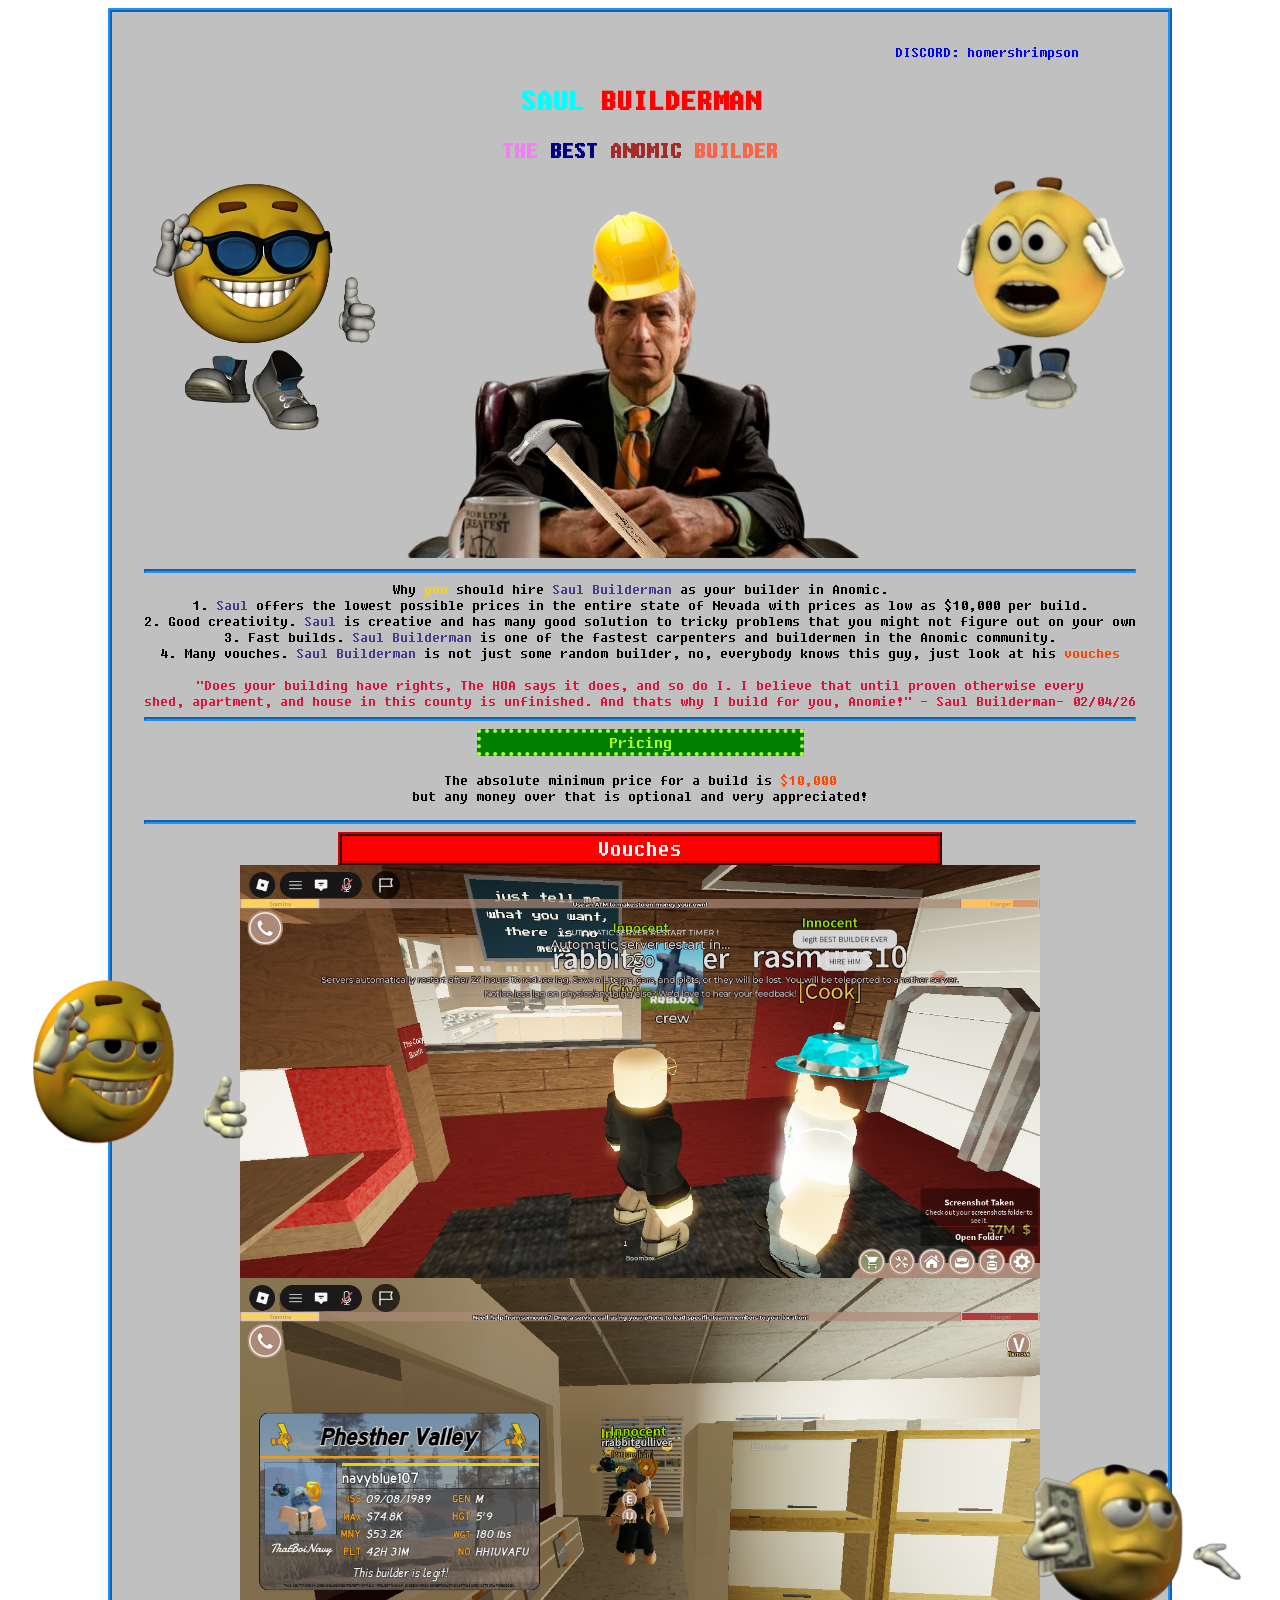
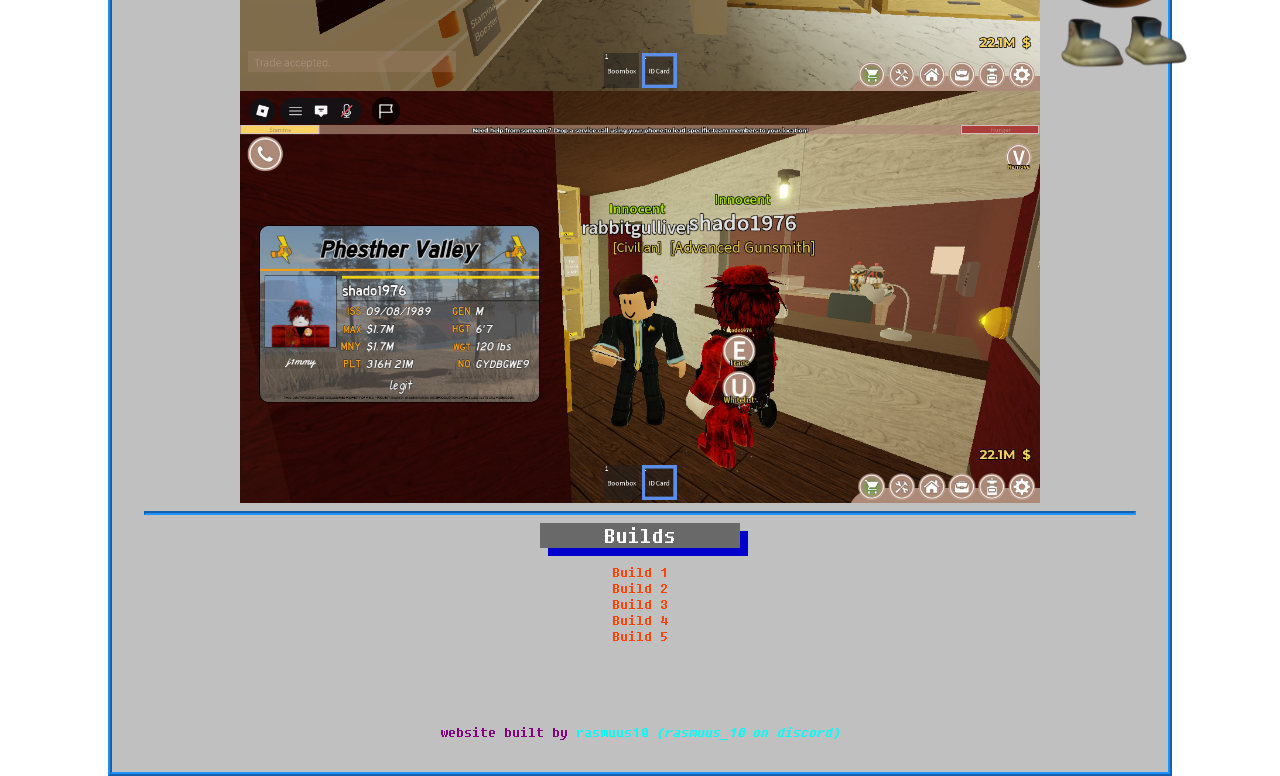
<file: index.html>
<!DOCTYPE html>
<html lang="en">
<head>
    <meta charset="UTF-8">
    <meta name="viewport" content="width=device-width, initial-scale=1.0">
    <title>SAUL BUILDERMAN - THE BEST OF THE BEST IN ANOMIC</title>
    <link rel="icon" href="src/sauliemcgaulie.png">
    <link rel="stylesheet" href="style.css">
    <link rel="stylesheet" href="rasmcss.css">
</head>
<body>
    <div class="center">
        <div id="main">
            <img src="src/emoji1.png" class="emoji" id="emoji1">
            <img src="src/emoji2.png" class="emoji" id="emoji2">
            <marquee scrollamount="3" class="blue">DISCORD: homershrimpson</marquee>
            <h1><span class="cyan">SAUL</span> <span class="red">BUILDERMAN</span></h1>
            <h2><span class="violet">THE</span> <span class="navy">BEST</span> <span class="brown">ANOMIC</span> <span class="tomato">BUILDER</span></h2>
            <img src="src/sauliemcgaulie.png" id="saul"><hr>
            Why <span class="gold">you</span> should hire <span class="darkslateblue">Saul Builderman</span> as your builder in Anomic.<br>
            1. <span class="darkslateblue">Saul</span> offers the lowest possible prices in the entire state of Nevada with prices as low as $10,000 per build.<br>
            2. Good creativity. <span class="darkslateblue">Saul</span> is creative and has many good solution to tricky problems that you might not figure out on your own<br>
            3. Fast builds. <span class="darkslateblue">Saul Builderman</span> is one of the fastest carpenters and buildermen in the Anomic community.<br>
            4. Many vouches. <span class="darkslateblue">Saul Builderman</span> is not just some random builder, no, everybody knows this guy, just look at his <a href="#vouches">vouches</a><br><br>
            <span class="crimson">"Does your building have rights, The HOA says it does, and so do I. I believe that until proven otherwise every<br>shed, apartment, and house in this county is unfinished. And thats why I build for you, Anomie!" - Saul Builderman- 02/04/26</span><hr>
            <div class="center">
                <span class="greenyellow" id="pricing-text">Pricing</span>
            </div>
            <p id="prices-text">The absolute minimum price for a build is <span class="orangered">$10,000</span><br>but any money over that is optional and very appreciated!<br></p>
            <hr>
            <div class="center">
                <span id="vouches">Vouches</span><br><br>
            </div>
            <div class="center"><img src="src/vouches/vouch1.png" class="vouch"><br></div>
            <div class="center"><img src="src/vouches/vouch2.png" class="vouch"><br></div>
            <div class="center"><img src="src/vouches/vouch3.png" class="vouch"><br></div>
            <hr>
            <div class="center"><span id="builds">Builds</span></div><br>
            <div class="text-center">
                <a href="build1.html">Build 1</a><br>
                <a href="build2.html">Build 2</a><br>
                <a href="build3.html">Build 3</a><br>
                <a href="build4.html">Build 4</a><br>
                <a href="build5.html">Build 5</a><br>
            </div>
            <br>
            <img src="src/emoji3.png" class="emoji" id="emoji3">
            <img src="src/emoji4.png" class="emoji" id="emoji4"><br><br><br><br>
            <span class="purple">website built by </span><span class="cyan">rasmuus10</span> <i class="cyan">(rasmuus_10 on discord)</i>
        </div><br>
    </div>
    <canvas id="canvas"></canvas>
    <script src="index.js"></script>
</body>
</file>
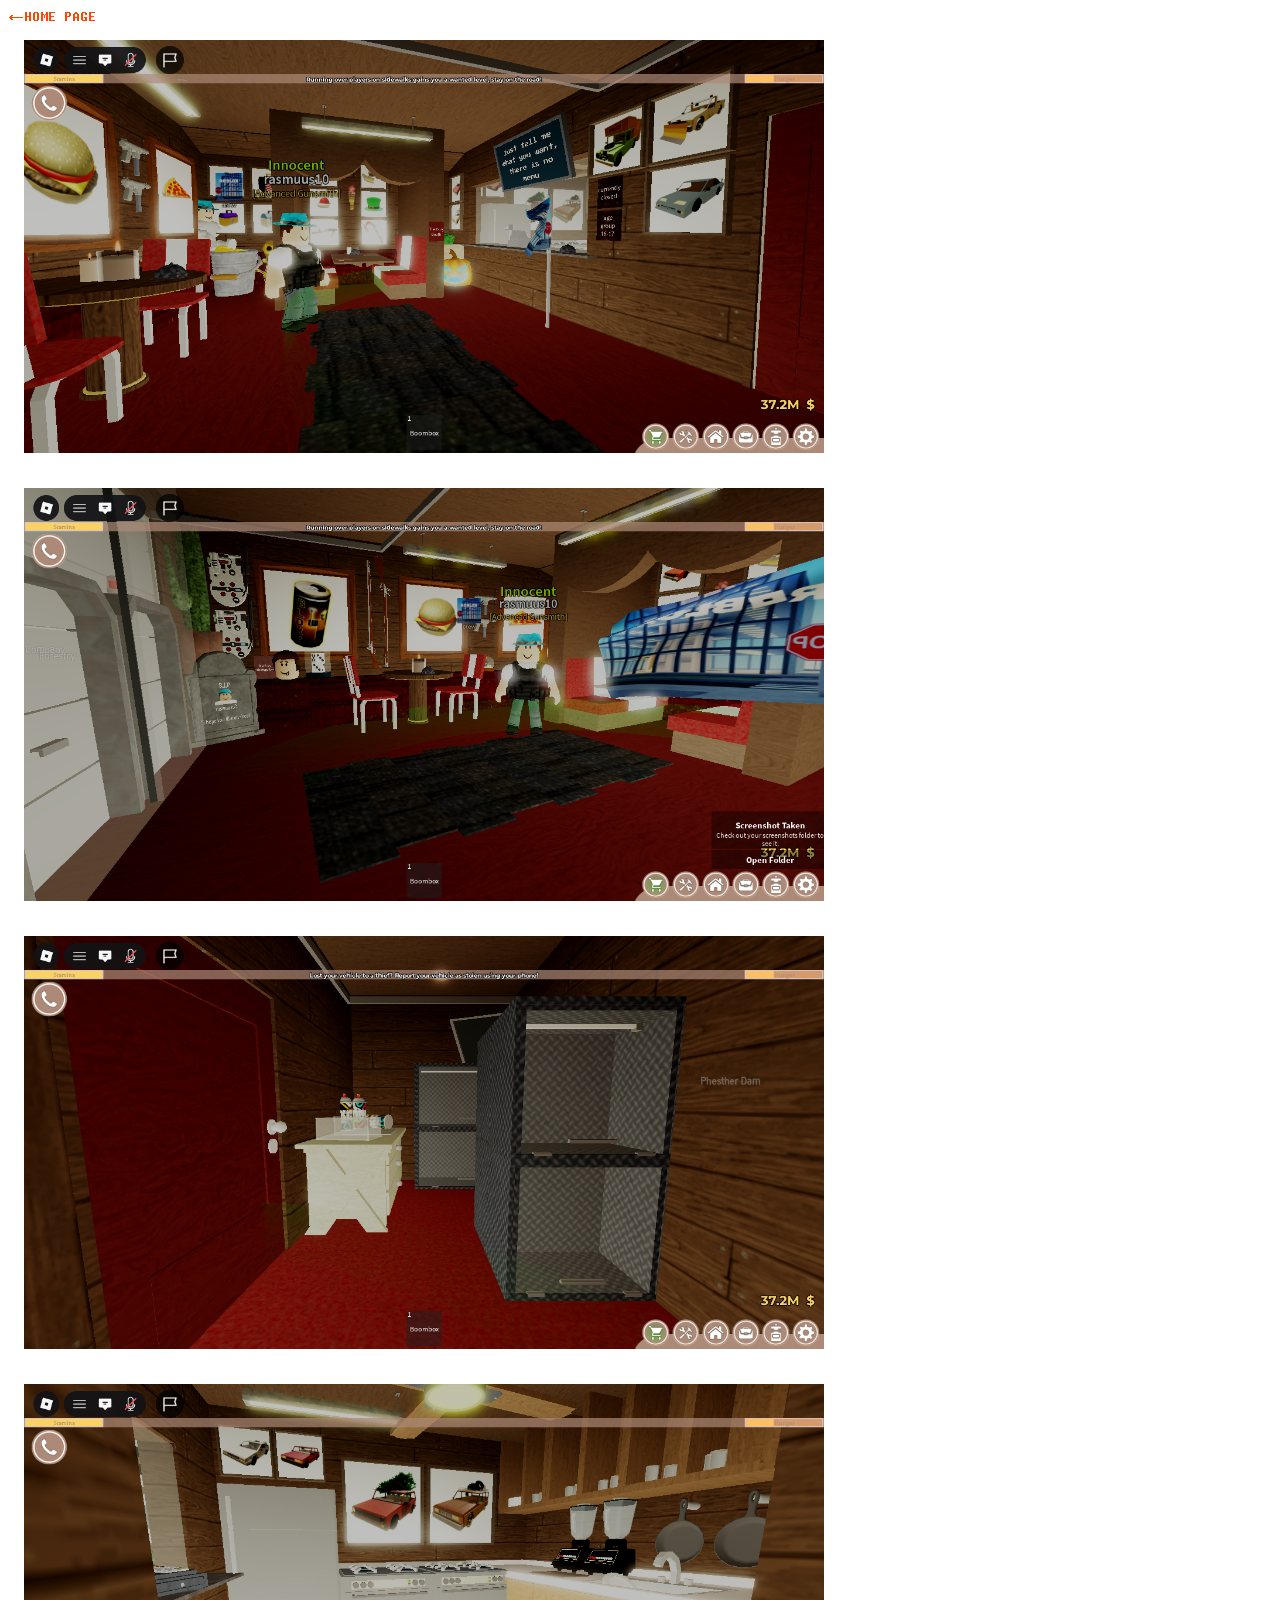
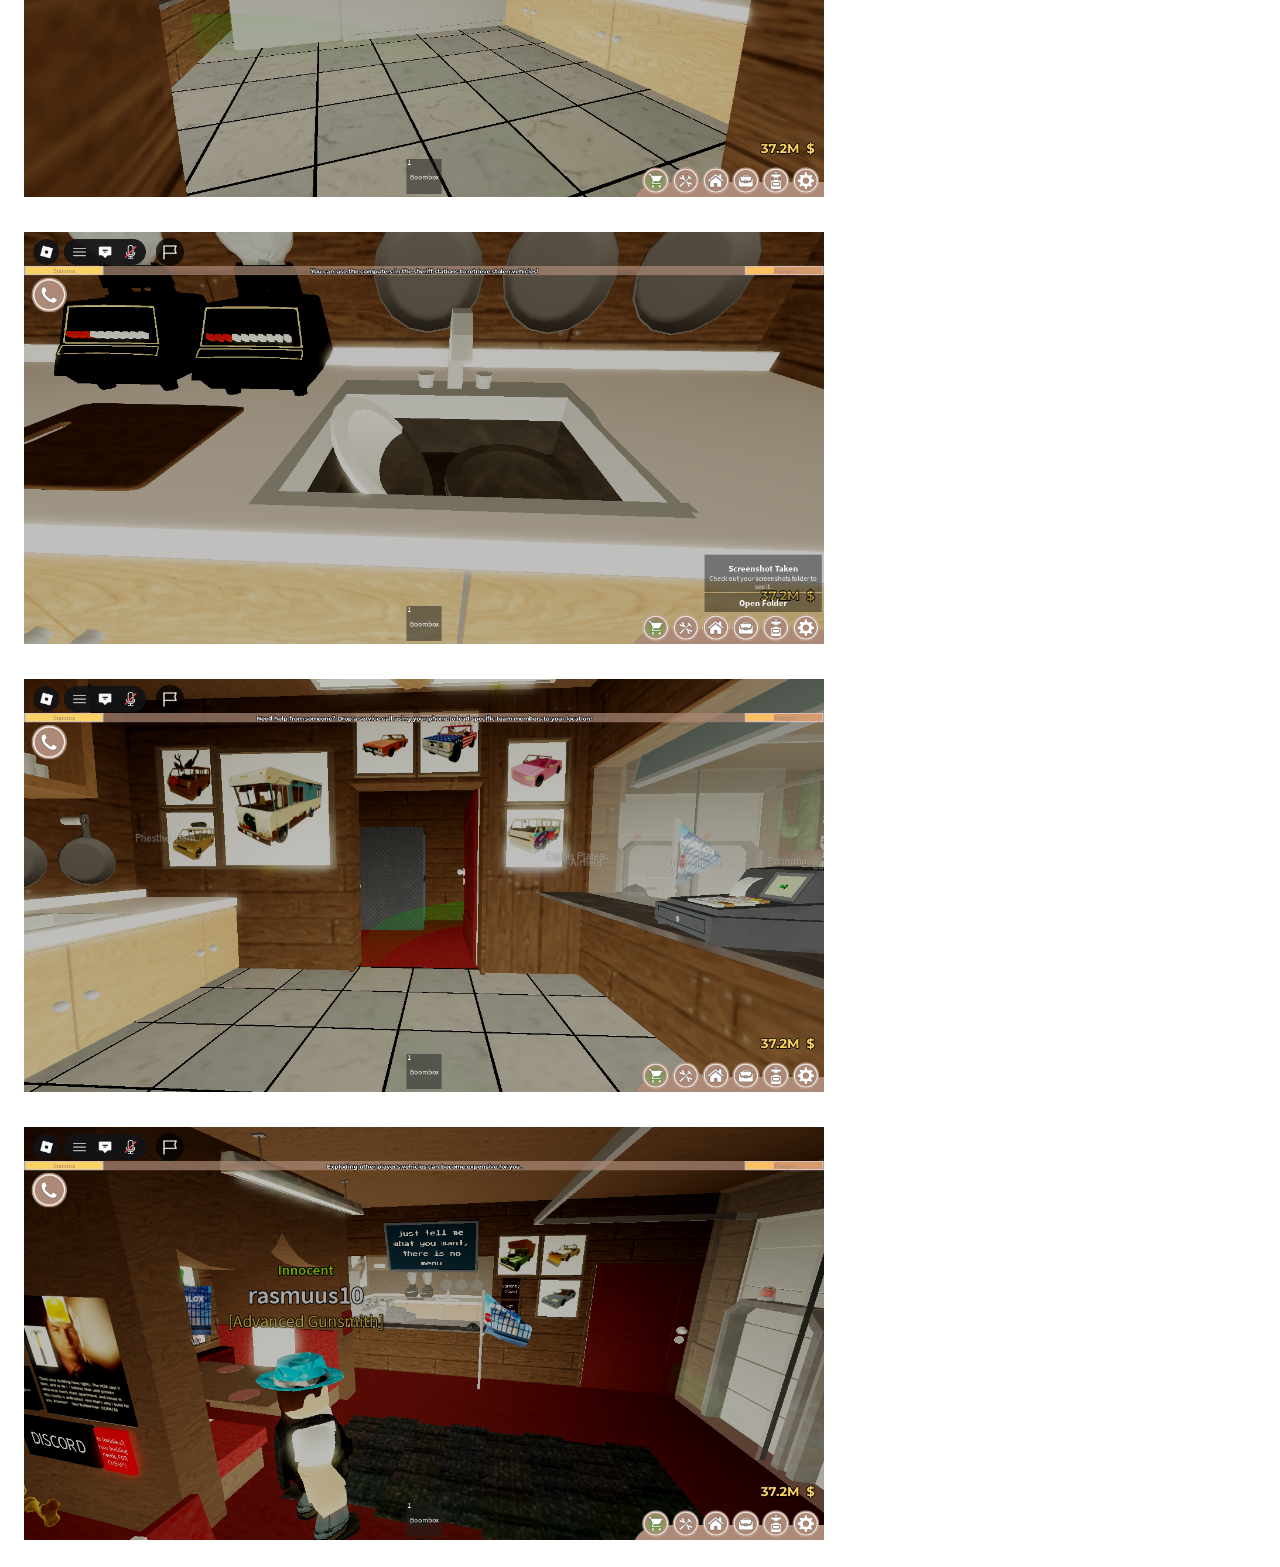
<file: build1.html>
<!DOCTYPE html>
<html lang="en">
<head>
    <meta charset="UTF-8">
    <meta name="viewport" content="width=device-width, initial-scale=1.0">
    <title>Build 1 - Saul Builderman</title>
    <link rel="stylesheet" href="style.css">
</head>
<body>
    <a href="../"><-HOME PAGE</a><br>
    <img src="src/build1/build1.png" class="build">
    <img src="src/build1/build1-img2.png" class="build">
    <img src="src/build1/build1-img3.png" class="build">
    <img src="src/build1/build1-img4.png" class="build">
    <img src="src/build1/build1-img5.png" class="build">
    <img src="src/build1/build1-img6.png" class="build">
    <img src="src/build1/build1-img7.png" class="build">
</body>
</html>
</file>
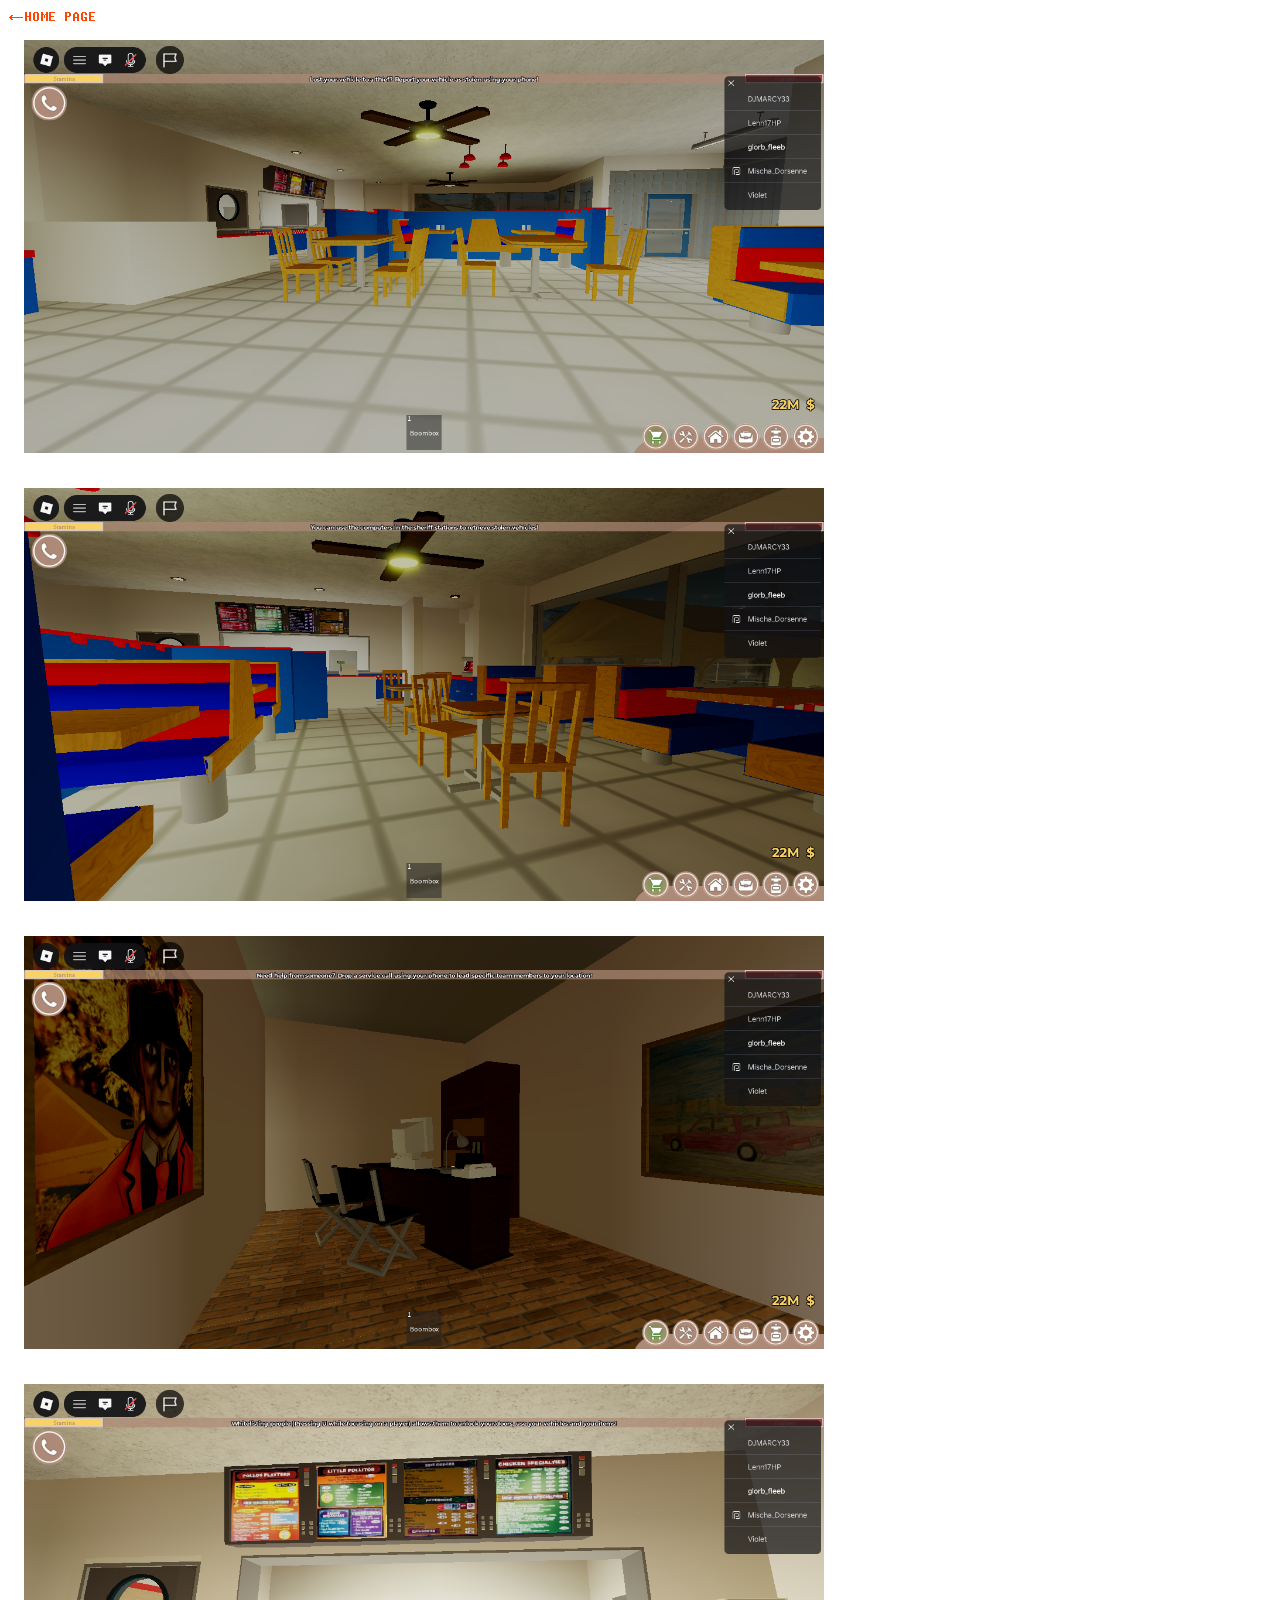
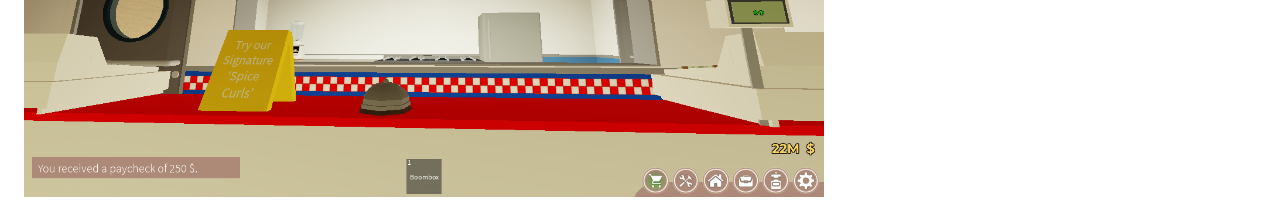
<file: build2.html>
<!DOCTYPE html>
<html lang="en">
<head>
    <meta charset="UTF-8">
    <meta name="viewport" content="width=device-width, initial-scale=1.0">
    <title>Build 2 - Saul Builderman</title>
    <link rel="stylesheet" href="style.css">
</head>
<body>
    <a href="../"><-HOME PAGE</a><br>
    <img src="src/build2/build2.png" class="build">
    <img src="src/build2/build2-img2.png" class="build">
    <img src="src/build2/build2-img3.png" class="build">
    <img src="src/build2/build2-img4.png" class="build">
</body>
</html>
</file>
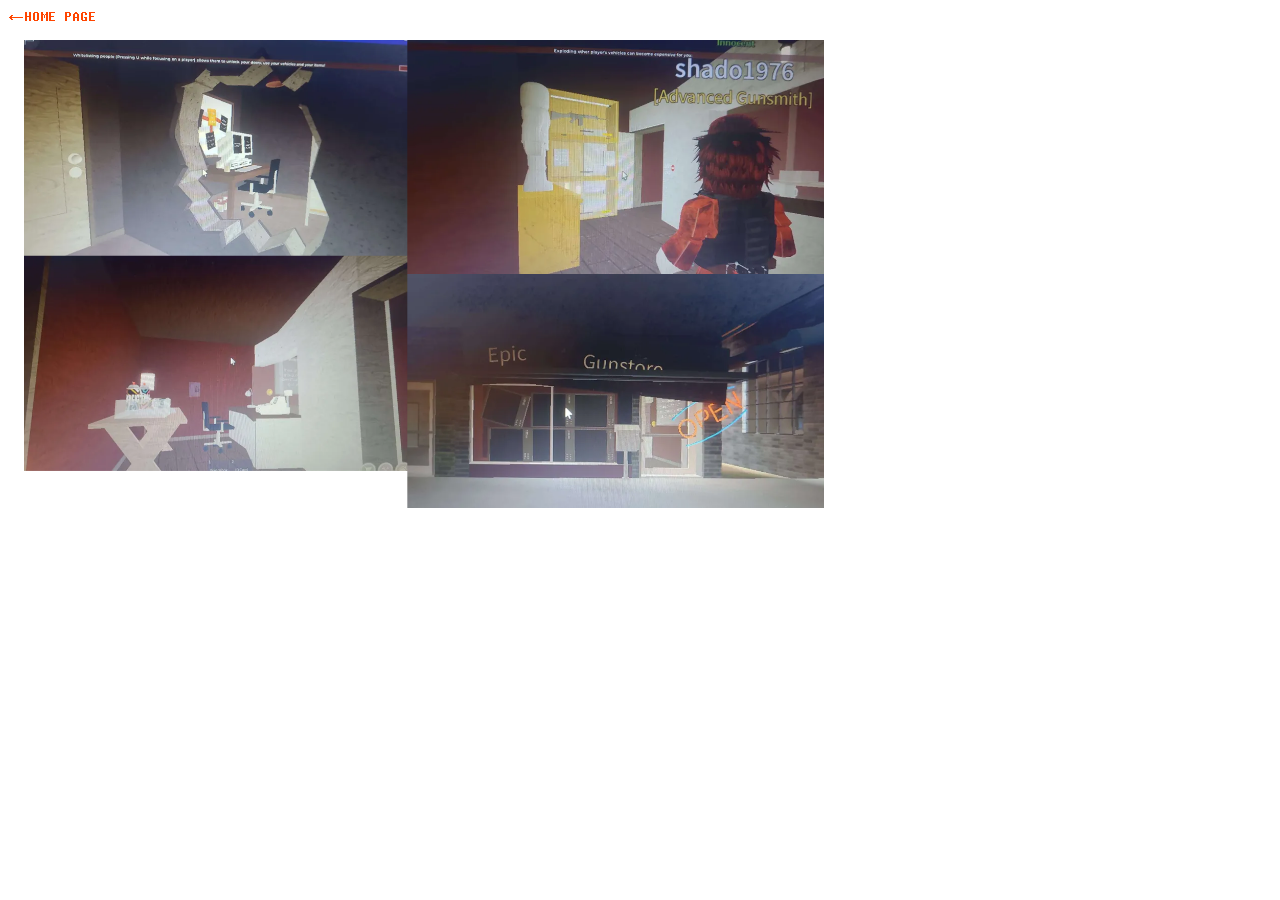
<file: build3.html>
<!DOCTYPE html>
<html lang="en">
<head>
    <meta charset="UTF-8">
    <meta name="viewport" content="width=device-width, initial-scale=1.0">
    <title>Build 3 - Saul Builderman</title>
    <link rel="stylesheet" href="style.css">
</head>
<body>
    <a href="../"><-HOME PAGE</a><br>
    <img src="src/build3/build3.png" class="build">
</body>
</html>
</file>
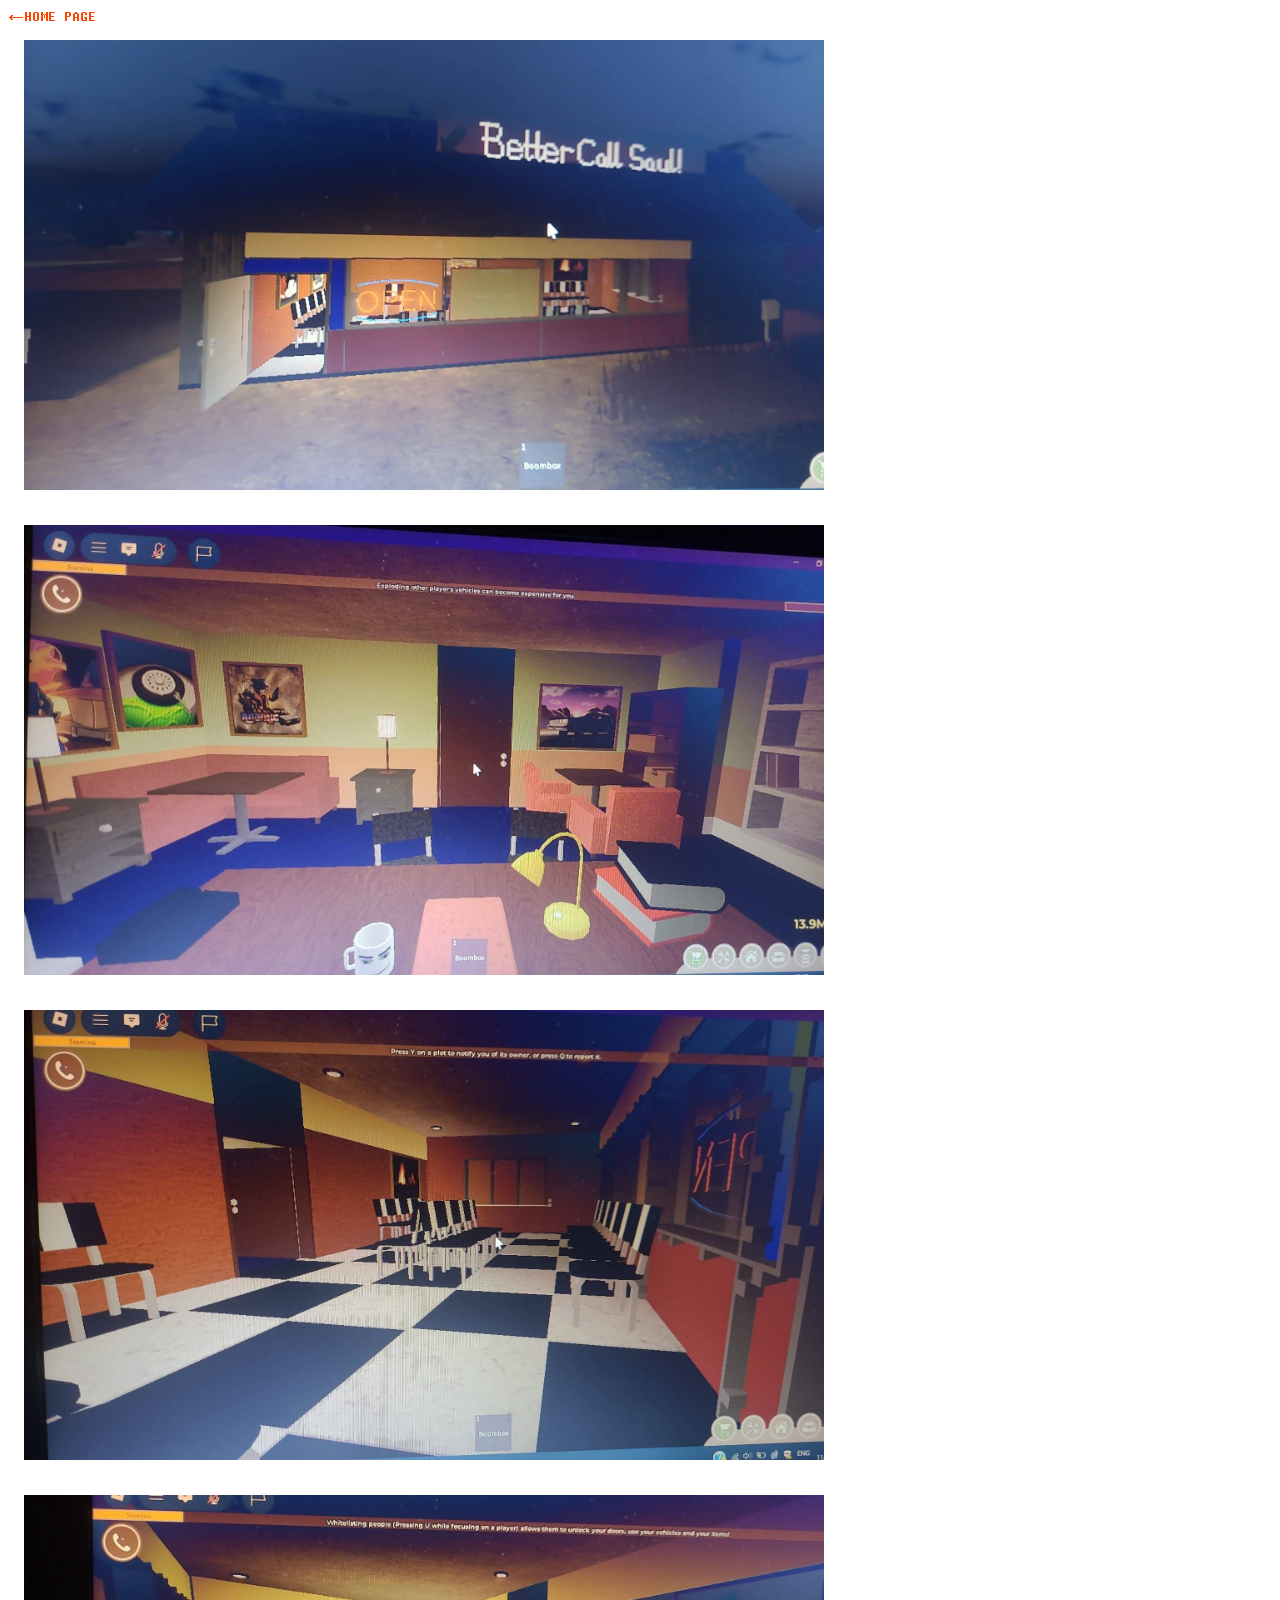
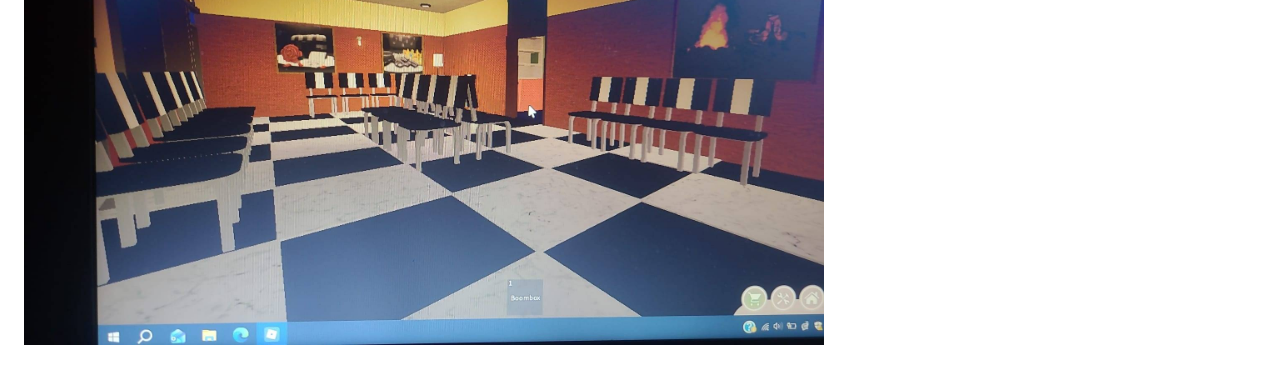
<file: build4.html>
<!DOCTYPE html>
<html lang="en">
<head>
    <meta charset="UTF-8">
    <meta name="viewport" content="width=device-width, initial-scale=1.0">
    <title>Build 4 - Saul Builderman</title>
    <link rel="stylesheet" href="style.css">
</head>
<body>
    <a href="../"><-HOME PAGE</a><br>
    <img src="src/build4/build4.jpg" class="build">
    <img src="src/build4/build4-img2.jpg" class="build">
    <img src="src/build4/build4-img3.jpg" class="build">
    <img src="src/build4/build4-img4.jpg" class="build">
</body>
</html>
</file>
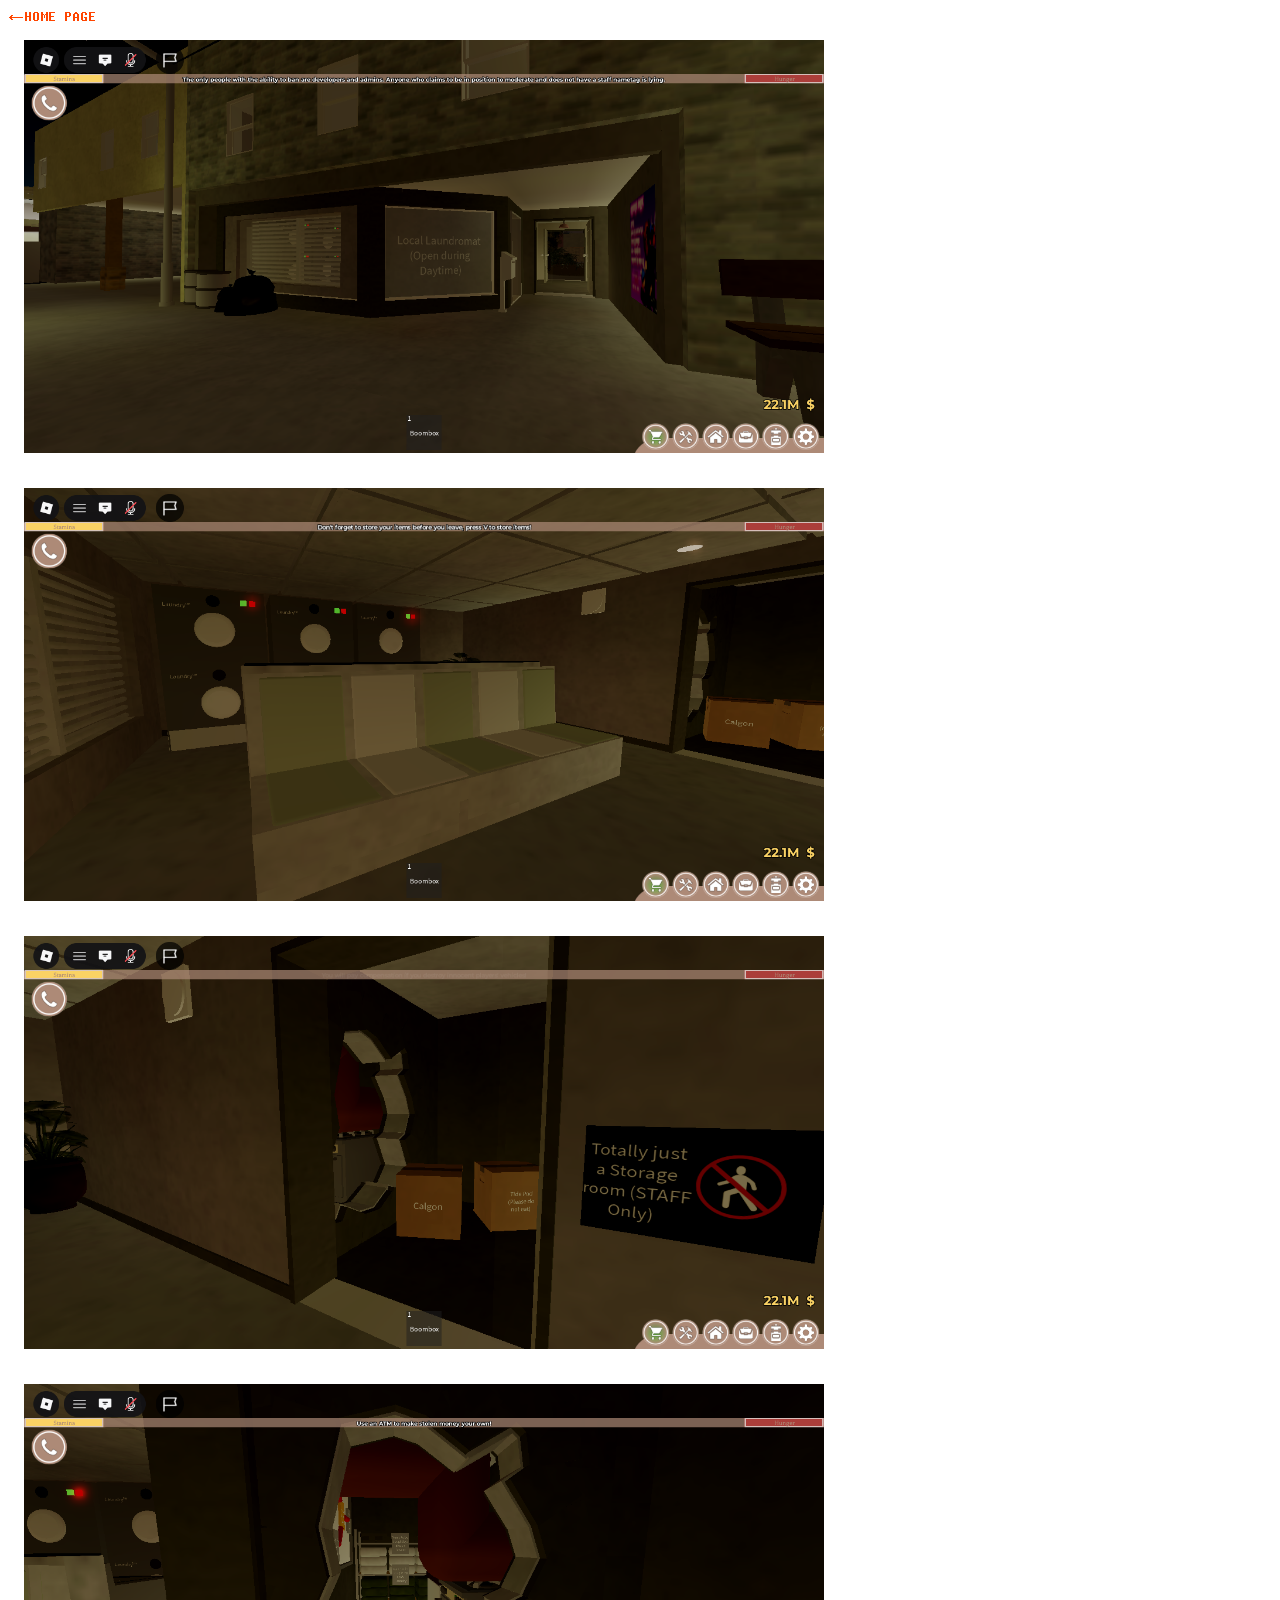
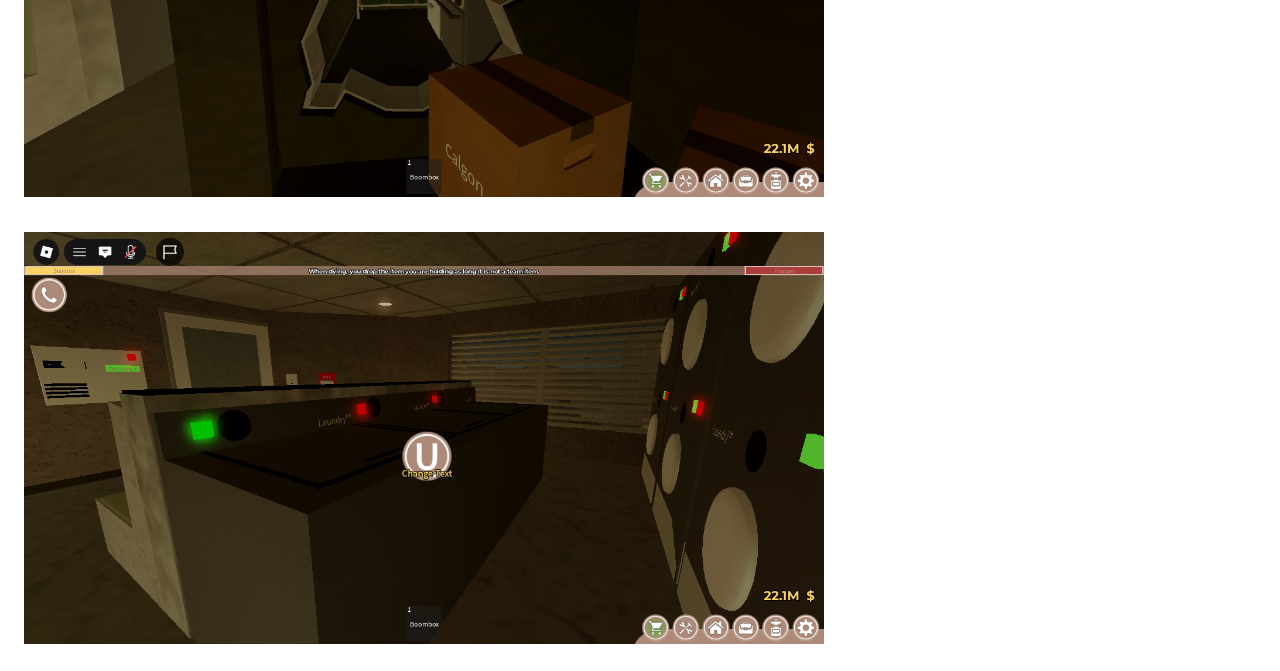
<file: build5.html>
<!DOCTYPE html>
<html lang="en">
<head>
    <meta charset="UTF-8">
    <meta name="viewport" content="width=device-width, initial-scale=1.0">
    <title>Build 5 - Saul Builderman</title>
    <link rel="stylesheet" href="style.css">
</head>
<body>
    <a href="../"><-HOME PAGE</a><br>
    <img src="src/build5/build5.png" class="build">
    <img src="src/build5/build5-img2.png" class="build">
    <img src="src/build5/build5-img3.png" class="build">
    <img src="src/build5/build5-img4.png" class="build">
    <img src="src/build5/build5-img5.png" class="build">
</body>
</html>
</file>
<file: style.css>
body {
    font-family: font;
}

@font-face {
    font-family: font;
    src: url(src/fixedsys.ttf);
}

@media screen and (max-width: 800px) {
    .emoji { display: none; }
}

.center {
    display: flex;
    justify-content: center;
}

#main {
    text-align: center;
    background-color: silver;
    padding: 2rem;
    border: 4px ridge dodgerblue;
    position: absolute;
    z-index: 10;
}

hr {
    border-color: dodgerblue;
    border-width: 2px;
}

a {
    color: orangered;
    text-decoration: none;
}

a:hover {
    background-color: orangered;
    color: white;
}

#pricing-text {
    border: 4px dotted greenyellow;
    width: fit-content;
    padding-left: 8rem;
    padding-right: 8rem;
    background-color: green;
    font-size: large;
}

#vouches {
    border: 4px ridge maroon;
    width: fit-content;
    padding-left: 16rem;
    padding-right: 16rem;
    background-color: red;
    color: white;
    font-size: x-large;
}

.vouch { width: 50rem; }

#builds {
    width: fit-content;
    padding-left: 4rem;
    padding-right: 4rem;
    background-color: dimgray;
    color: white;
    box-shadow: 8px 8px mediumblue;
    font-size: x-large;
}

.build {
    width: 50rem;
    margin: 1rem;
}

.emoji {
    position: absolute;
    z-index: 10;
    width: 15rem;
}

#emoji1, #emoji2 { top: 10rem; }

#emoji2 {
    left: 50rem;
}

#emoji3 {
    top: 60rem;
    left: -6rem;
}

#emoji4 {
    top: 90rem;
    left: 56rem;
}

#canvas {
    position: fixed;
    z-index: 0;
    top: 0;
    left: 0;
}
</file>
<file: rasmcss.css>
/*  rasmCSS run by rasmuus10 on GitHub.  
    This CSS framework is free to use  
    and you can change it however you  
    want and make it into your own!    
                    
    The colors are taken from 
    https://htmlcolorcodes.com         */

/*             RED COLORS              */
.indianred {color: indianred;}
.lightcoral {color: lightcoral;}
.salmon {color: salmon;}
.darksalmon {color: darksalmon;}
.lightsalmon {color: lightsalmon;}
.crimson {color: crimson;}
.red {color: red;}
.firebrick {color: firebrick;}
.darkred {color: darkred;}

/*             PINK COLORS              */
.pink {color: pink;}
.lightpink {color: lightpink;}
.hotpink {color: hotpink;}
.deeppink {color: deeppink;}
.mediumvioletred {color: mediumvioletred;}
.palevioletred {color: palevioletred;}

/*             ORANGE COLORS             */
.coral {color: coral;}
.tomato {color: tomato;}
.orangered {color: orangered;}
.darkorange {color: darkorange;}
.orange {color: orange;}

/*             YELLOW COLORS             */
.gold {color: gold;}
.yellow {color: yellow;}
.lightyellow {color: lightyellow;}
.lemonchiffon {color: lemonchiffon;}
.lightgoldenrodyellow {color: lightgoldenrodyellow;}
.papayawhip {color: papayawhip;}
.moccasin {color: moccasin;}
.peachpuff {color: peachpuff;}
.palegoldenrod {color: palegoldenrod;}
.khaki {color: khaki;}
.darkkhaki {color: darkkhaki;}

/*             PURPLE COLORS             */
.lavender {color: lavender;}
.thistle {color: thistle;}
.plum {color: plum;}
.violet {color: violet;}
.orchid {color: orchid;}
.fuchsia {color: fuchsia;}
.magenta {color: magenta;}
.mediumorchid {color: mediumorchid;}
.mediumpurple {color: mediumpurple;}
.rebeccapurple {color: rebeccapurple;}
.blueviolet {color: blueviolet;}
.darkviolet {color: darkviolet;}
.darkorchid {color: darkorchid;}
.darkmagenta {color: darkmagenta;}
.purple {color: purple;}
.indigo {color: indigo;}
.slateblue {color: slateblue;}
.darkslateblue {color: darkslateblue;}
.mediumslateblue {color: mediumslateblue;}

/*             GREEN COLORS             */
.greenyellow {color: greenyellow;}
.chartreuse {color: chartreuse;}
.lawngreen {color: lawngreen;}
.lime {color: lime;}
.limegreen {color: limegreen;}
.palegreen {color: palegreen;}
.lightgreen {color: lightgreen;}
.mediumspringgreen {color: mediumspringgreen;}
.springgreen {color: springgreen;}
.mediumseagreen {color: mediumseagreen;}
.seagreen {color: seagreen;}
.forestgreen {color: forestgreen;}
.green {color: green;}
.darkgreen {color: darkgreen;}
.yellowgreen {color: yellowgreen;}
.olivedrab {color: olivedrab;}
.olive {color: olive;}
.darkolivegreen {color: darkolivegreen;}
.mediumaquamarine {color: mediumaquamarine;}
.darkseagreen {color: darkseagreen;}
.lightseagreen {color: lightseagreen;}
.darkcyan {color: darkcyan;}
.teal {color: teal;}

/*             BLUE COLORS             */
.aqua {color: aqua;}
.cyan {color: cyan;}
.lightcyan {color: lightcyan;}
.paleturquoise {color: paleturquoise;}
.aquamarine {color: aquamarine;}
.turquoise {color: turquoise;}
.mediumturquoise {color: mediumturquoise;}
.darkturquoise {color: darkturquoise;}
.cadetblue {color: cadetblue;}
.steelblue {color: steelblue;}
.lightsteelblue {color: lightsteelblue;}
.powderblue {color: powderblue;}
.lightblue {color: lightblue;} 
.skyblue {color: skyblue;}
.lightskyblue {color: lightskyblue;}
.deepskyblue {color: deepskyblue;}
.dodgerblue {color: dodgerblue;} 
.cornflowerblue {color: cornflowerblue;}
.mediumslateblue {color: mediumslateblue;}
.royalblue {color: royalblue;}
.blue {color: blue;}
.mediumblue {color: mediumblue;}
.darkblue {color: darkblue;}
.navy {color: navy;}
.midnightblue {color: midnightblue;}

/*             BROWN COLORS            */
.cornsilk {color: cornsilk;}
.blanchedalmond {color: blanchedalmond;}
.bisque {color: bisque;}
.navajowhite {color: navajowhite;}
.wheat {color: wheat;}
.burlywood {color: burlywood;}
.tan {color: tan;} 
.rosybrown {color: rosybrown;}
.sandybrown {color: sandybrown;}
.goldenrod {color: goldenrod;}
.darkgoldenrod {color: darkgoldenrod;}
.peru {color: peru;}
.chocolate {color: chocolate;}
.saddlebrown {color: saddlebrown;}
.sienna {color: sienna;}
.brown {color: brown;}
.maroon {color: maroon;}

/*             WHITE COLORS           */
.white {color: white;}
.snow {color: snow;}
.honeydew {color: honeydew;}
.mintcream {color: mintcream;}
.azure {color: azure;}
.aliceblue {color: aliceblue;}
.ghostwhite {color: ghostwhite;}
.whitesmoke {color: whitesmoke;}
.seashell {color: seashell;}
.beige {color: beige;}
.oldlace {color: oldlace;}
.floralwhite {color: floralwhite;}
.ivory {color: ivory;}
.antiquewhite {color: antiquewhite;}
.linen {color: linen;}
.lavenderblush {color: lavenderblush;}
.mistyrose {color: mistyrose;}

/*             GRAY COLORS            */
.gainsboro {color: gainsboro;}
.lightgray {color: lightgray;}
.lightgrey {color: lightgrey;}
.silver {color: silver;} 
.darkgray {color: darkgray;}
.darkgrey {color: darkgrey;}
.gray {color: gray;}
.grey {color: grey;}
.dimgray {color: dimgray;}
.dimgrey {color: dimgrey;}
.lightslategray {color: lightslategray;}
.lightslategrey {color: lightslategrey;}
.slategray {color: slategray;}
.slategrey {color: slategrey;}
.darkslategray {color: darkslategray;}
.darkslategrey {color: darkslategrey;}
.black {color: black;}






/*        RED BACKGROUND COLORS       */
.bg-indianred {background-color: indianred;}
.bg-lightcoral {background-color: lightcoral;}
.bg-salmon {background-color: salmon;}
.bg-darksalmon {background-color: darksalmon;}
.bg-lightsalmon {background-color: lightsalmon;}
.bg-crimson {background-color: crimson;}
.bg-red {background-color: red;}
.bg-firebrick {background-color: firebrick;}
.darkred {background-color: darkred;}

/*        PINK BACKGROUND COLORS      */
.bg-pink {background-color: pink;}
.bg-lightpink {background-color: lightpink;}
.bg-hotpink {background-color: hotpink;}
.bg-deeppink {background-color: deeppink;}
.bg-mediumvioletred {background-color: mediumvioletred;}
.bg-palevioletred {background-color: palevioletred;}

/*        ORANGE BACKGROUND COLORS     */
.bg-coral {background-color: coral;}
.bg-tomato {background-color: tomato;}
.bg-orangered {background-color: orangered;}
.bg-darkorange {background-color: darkorange;}
.bg-orange {background-color: orange;}

/*        YELLOW BACKGROUND COLORS     */
.bg-gold {background-color: gold;}
.bg-yellow {background-color: yellow;}
.bg-lightyellow {background-color: lightyellow;}
.bg-lemonchiffon {background-color: lemonchiffon;}
.bg-lightgoldenrodyellow {background-color: lightgoldenrodyellow;}
.bg-papayawhip {background-color: papayawhip;}
.bg-moccasin {background-color: moccasin;}
.bg-peachpuff {background-color: peachpuff;}
.bg-palegoldenrod {background-color: palegoldenrod;}
.bg-khaki {background-color: khaki;}
.bg-darkkhaki {background-color: darkkhaki;}

/*        PURPLE BACKGROUND COLORS      */
.bg-lavender {background-color: lavender;}
.bg-thistle {background-color: thistle;}
.bg-plum {background-color: plum;}
.bg-violet {background-color: violet;}
.bg-orchid {background-color: orchid;}
.bg-fuchsia {background-color: fuchsia;}
.bg-magenta {background-color: magenta;}
.bg-mediumorchid {background-color: mediumorchid;}
.bg-mediumpurple {background-color: mediumpurple;}
.bg-rebeccapurple {background-color: rebeccapurple;}
.bg-blueviolet {background-color: blueviolet;}
.bg-darkviolet {background-color: darkviolet;}
.bg-darkorchid {background-color: darkorchid;}
.bg-darkmagenta {background-color: darkmagenta;}
.bg-purple {background-color: purple;}
.bg-indigo {background-color: indigo;}
.bg-slateblue {background-color: slateblue;}
.bg-darkslateblue {background-color: darkslateblue;}
.bg-mediumslateblue {background-color: mediumslateblue;}

/*         GREEN BACKGROUND COLORS       */
.bg-greenyellow {background-color: greenyellow;}
.bg-chartreuse {background-color: chartreuse;}
.bg-lawngreen {background-color: lawngreen;}
.bg-lime {background-color: lime;}
.bg-limegreen {background-color: limegreen;}
.bg-palegreen {background-color: palegreen;}
.bg-lightgreen {background-color: lightgreen;}
.bg-mediumspringgreen {background-color: mediumspringgreen;}
.bg-springgreen {background-color: springgreen;}
.bg-mediumseagreen {background-color: mediumseagreen;}
.bg-seagreen {background-color: seagreen;}
.bg-forestgreen {background-color: forestgreen;}
.bg-green {background-color: green;}
.bg-darkgreen {background-color: darkgreen;}
.bg-yellowgreen {background-color: yellowgreen;}
.bg-olivedrab {background-color: olivedrab;}
.bg-olive {background-color: olive;}
.bg-darkolivegreen {background-color: darkolivegreen;}
.bg-mediumaquamarine {background-color: mediumaquamarine;}
.bg-darkseagreen {background-color: darkseagreen;}
.bg-lightseagreen {background-color: lightseagreen;}
.bg-darkcyan {background-color: darkcyan;}
.bg-teal {background-color: teal;}

/*         BLUE BACKGROUND COLORS       */
.bg-aqua {background-color: aqua;}
.bg-cyan {background-color: cyan;}
.bg-lightcyan {background-color: lightcyan;}
.bg-paleturquoise {background-color: paleturquoise;}
.bg-aquamarine {background-color: aquamarine;}
.bg-turquoise {background-color: turquoise;}
.bg-mediumturquoise {background-color: mediumturquoise;}
.bg-darkturquoise {background-color: darkturquoise;}
.bg-cadetblue {background-color: cadetblue;}
.bg-steelblue {background-color: steelblue;}
.bg-lightsteelblue {background-color: lightsteelblue;}
.bg-powderblue {background-color: powderblue;}
.bg-lightblue {background-color: lightblue;} 
.bg-skyblue {background-color: skyblue;}
.bg-lightskyblue {background-color: lightskyblue;}
.bg-deepskyblue {background-color: deepskyblue;}
.bg-dodgerblue {background-color: dodgerblue;} 
.bg-cornflowerblue {background-color: cornflowerblue;}
.bg-mediumslateblue {background-color: mediumslateblue;}
.bg-royalblue {background-color: royalblue;}
.bg-blue {background-color: blue;}
.bg-mediumblue {background-color: mediumblue;}
.bg-darkblue {background-color: darkblue;}
.bg-navy {background-color: navy;}
.bg-midnightblue {background-color: midnightblue;}

/*          BROWN BACKGROUND COLORS      */
.bg-cornsilk {background-color: cornsilk;}
.bg-blanchedalmond {background-color: blanchedalmond;}
.bg-bisque {background-color: bisque;}
.bg-navajowhite {background-color: navajowhite;}
.bg-wheat {background-color: wheat;}
.bg-burlywood {background-color: burlywood;}
.bg-tan {background-color: tan;} 
.bg-rosybrown {background-color: rosybrown;}
.bg-sandybrown {background-color: sandybrown;}
.bg-goldenrod {background-color: goldenrod;}
.bg-darkgoldenrod {background-color: darkgoldenrod;}
.bg-peru {background-color: peru;}
.bg-chocolate {background-color: chocolate;}
.bg-saddlebrown {background-color: saddlebrown;}
.bg-sienna {background-color: sienna;}
.bg-brown {background-color: brown;}
.bg-maroon {background-color: maroon;}

/*         WHITE BACKGROUND COLORS        */
.bg-white {background-color: white;}
.bg-snow {background-color: snow;}
.bg-honeydew {background-color: honeydew;}
.bg-mintcream {background-color: mintcream;}
.bg-azure {background-color: azure;}
.bg-aliceblue {background-color: aliceblue;}
.bg-ghostwhite {background-color: ghostwhite;}
.bg-whitesmoke {background-color: whitesmoke;}
.bg-seashell {background-color: seashell;}
.bg-beige {background-color: beige;}
.bg-oldlace {background-color: oldlace;}
.bg-floralwhite {background-color: floralwhite;}
.bg-ivory {background-color: ivory;}
.bg-antiquewhite {background-color: antiquewhite;}
.bg-linen {background-color: linen;}
.bg-lavenderblush {background-color: lavenderblush;}
.bg-mistyrose {background-color: mistyrose;}

/*          GRAY BACKGROUND COLORS         */
.bg-gainsboro {background-color: gainsboro;}
.bg-lightgray {background-color: lightgray;}
.bg-lightgrey {background-color: lightgrey;}
.bg-silver {background-color: silver;} 
.bg-darkgray {background-color: darkgray;}
.bg-darkgrey {background-color: darkgrey;}
.bg-gray {background-color: gray;}
.bg-grey {background-color: grey;}
.bg-dimgray {background-color: dimgray;}
.bg-dimgrey {background-color: dimgrey;}
.bg-lightslategray {background-color: lightslategray;}
.bg-lightslategrey {background-color: lightslategrey;}
.bg-slategray {background-color: slategray;}
.bg-slategrey {background-color: slategrey;}
.bg-darkslategray {background-color: darkslategray;}
.bg-darkslategrey {background-color: darkslategrey;}
.bg-black {background-color: black;}



/*          TEXT CONFIGURATIONS           */
.text-center {text-align: center;}
.text-right {text-align: right;}
.text-left {text-align: left;}

/*          TEXT SIZES                    */
.text-1 {font-size: 1px;}
.text-2 {font-size: 2px;}
.text-3 {font-size: 3px;}
.text-4 {font-size: 4px;}
.text-5 {font-size: 5px;}
.text-6 {font-size: 6px;}
.text-7 {font-size: 7px;}
.text-8 {font-size: 8px;}
.text-9 {font-size: 9px;}
.text-10 {font-size: 10px;}
.text-11 {font-size: 11px;}
.text-12 {font-size: 12px;}
.text-13 {font-size: 13px;}
.text-14 {font-size: 14px;}
.text-15 {font-size: 15px;}
.text-16 {font-size: 16px;}
.text-17 {font-size: 17px;}
.text-18 {font-size: 18px;}
.text-19 {font-size: 19px;}
.text-20 {font-size: 20px;}
.text-21 {font-size: 21px;}
.text-22 {font-size: 22px;}
.text-23 {font-size: 23px;}
.text-24 {font-size: 24px;}
.text-25 {font-size: 25px;}
.text-26 {font-size: 26px;}
.text-27 {font-size: 27px;}
.text-28 {font-size: 28px;}
.text-29 {font-size: 29px;}
.text-30 {font-size: 30px;}
.text-31 {font-size: 31px;}
.text-32 {font-size: 32px;}
.text-33 {font-size: 33px;}
.text-34 {font-size: 34px;}
.text-35 {font-size: 35px;}
.text-36 {font-size: 36px;}
.text-37 {font-size: 37px;}
.text-38 {font-size: 38px;}
.text-39 {font-size: 39px;}
.text-40 {font-size: 40px;}
.text-41 {font-size: 41px;}
.text-42 {font-size: 42px;}
.text-43 {font-size: 43px;}
.text-44 {font-size: 44px;}
.text-45 {font-size: 45px;}
.text-46 {font-size: 46px;}
.text-47 {font-size: 47px;}
.text-48 {font-size: 48px;}
.text-49 {font-size: 49px;}
.text-50 {font-size: 50px;}
.text-51 {font-size: 51px;}
.text-52 {font-size: 52px;}
.text-53 {font-size: 53px;}
.text-54 {font-size: 54px;}
.text-55 {font-size: 55px;}
.text-56 {font-size: 56px;}
.text-57 {font-size: 57px;}
.text-58 {font-size: 58px;}
.text-59 {font-size: 59px;}
.text-60 {font-size: 60px;}
.text-61 {font-size: 61px;}
.text-62 {font-size: 62px;}
.text-63 {font-size: 63px;}
.text-64 {font-size: 64px;}
.text-65 {font-size: 65px;}
.text-66 {font-size: 66px;}
.text-67 {font-size: 67px;}
.text-68 {font-size: 68px;}
.text-69 {font-size: 69px;}
.text-70 {font-size: 70px;}
.text-71 {font-size: 71px;}
.text-72 {font-size: 72px;}
.text-73 {font-size: 73px;}
.text-74 {font-size: 74px;}
.text-75 {font-size: 75px;}
.text-76 {font-size: 76px;}
.text-77 {font-size: 77px;}
.text-78 {font-size: 78px;}
.text-79 {font-size: 79px;}
.text-80 {font-size: 80px;}
.text-81 {font-size: 81px;}
.text-82 {font-size: 82px;}
.text-83 {font-size: 83px;}
.text-84 {font-size: 84px;}
.text-85 {font-size: 85px;}
.text-86 {font-size: 86px;}
.text-87 {font-size: 87px;}
.text-88 {font-size: 88px;}
.text-89 {font-size: 89px;}
.text-90 {font-size: 90px;}
.text-91 {font-size: 91px;}
.text-92 {font-size: 92px;}
.text-93 {font-size: 93px;}
.text-94 {font-size: 94px;}
.text-95 {font-size: 95px;}
.text-96 {font-size: 96px;}
.text-97 {font-size: 97px;}
.text-98 {font-size: 98px;}
.text-99 {font-size: 99px;}
.text-100 {font-size: 100px;}
.text-101 {font-size: 101px;}
.text-102 {font-size: 102px;}
.text-103 {font-size: 103px;}
.text-104 {font-size: 104px;}
.text-105 {font-size: 105px;}
.text-106 {font-size: 106px;}
.text-107 {font-size: 107px;}
.text-108 {font-size: 108px;}
.text-109 {font-size: 109px;}
.text-110 {font-size: 110px;}
.text-111 {font-size: 111px;}
.text-112 {font-size: 112px;}
.text-113 {font-size: 113px;}
.text-114 {font-size: 114px;}
.text-115 {font-size: 115px;}
.text-116 {font-size: 116px;}
.text-117 {font-size: 117px;}
.text-118 {font-size: 118px;}
.text-119 {font-size: 119px;}
.text-120 {font-size: 120px;}
.text-121 {font-size: 121px;}
.text-122 {font-size: 122px;}
.text-123 {font-size: 123px;}
.text-124 {font-size: 124px;}
.text-125 {font-size: 125px;}
.text-126 {font-size: 126px;}
.text-127 {font-size: 127px;}
.text-128 {font-size: 128px;}
</file>
